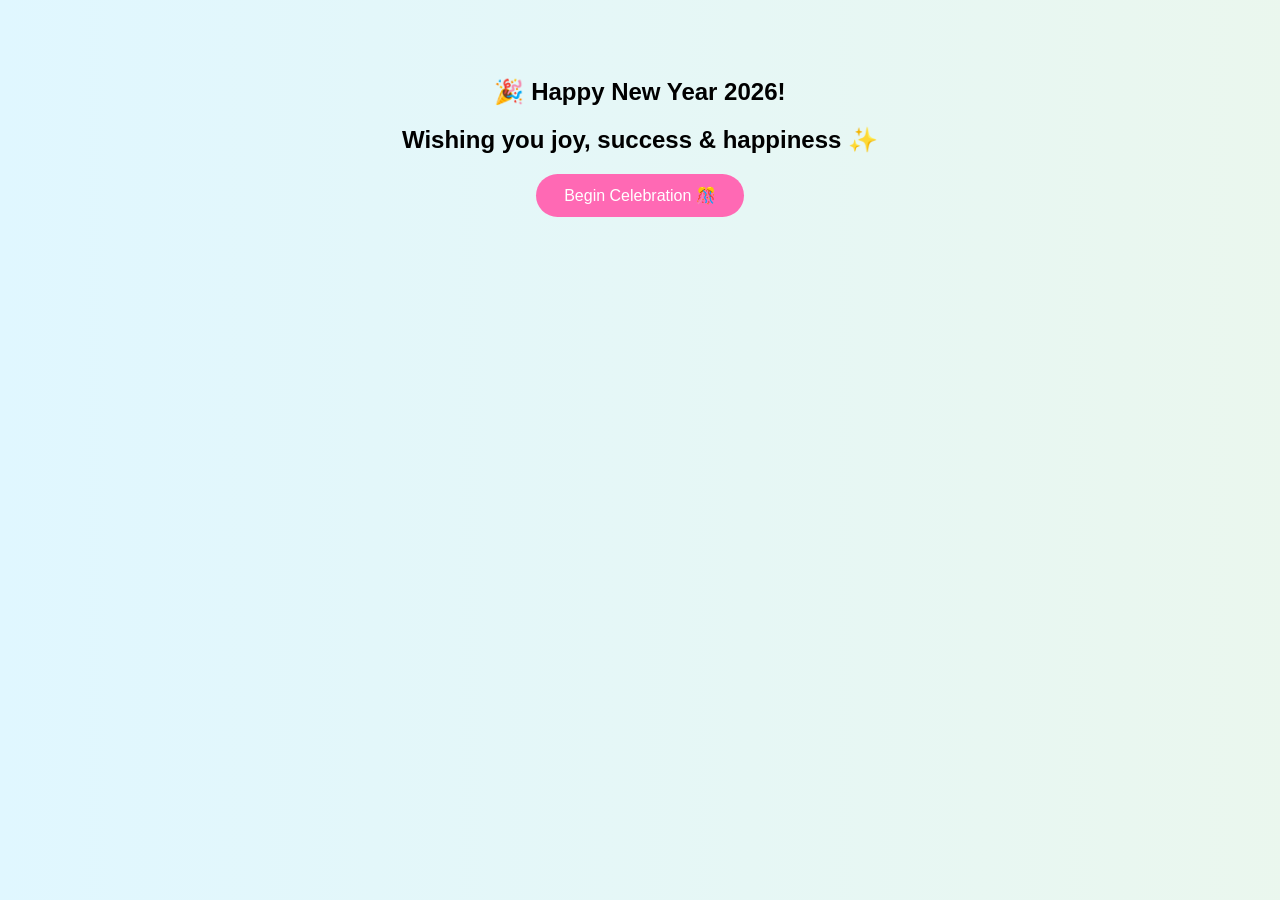
<file: index.html>
<!DOCTYPE html>
<html lang="en">
<head>
<meta charset="UTF-8">
<title>Happy New Year 2026 🎉</title>
<link rel="stylesheet" href="style.css">
</head>
<body>

<div id="magic-intro">
  <div class="sparkle">✨</div>
  <h1>Welcome 2026 💖</h1>
</div>

<div id="app">

<section class="screen active" id="screen-1">
  <h1>🎉 Happy New Year 2026!</h1>
  <h2>Wishing you joy, success & happiness ✨</h2>
  <button onclick="nextScreen()">Begin Celebration 🎊</button>
</section>

<section class="screen" id="screen-2">
  <h2>A New Year Letter 💌</h2>

  <div class="envelope-box" onclick="openEnvelope()">
    <div class="envelope">
      <div class="letter-paper">
        <p>Dear Friend ❤️</p>
      </div>

    </div>
  </div>
</section>


<section class="screen" id="screen-3">
  <h2>Dear Friend 💖</h2>
  <p>
    As the year turns, may your days be filled with love, laughter and new adventures.
    and we will meet more😁😁hehehe.
  </p>
  <button onclick="nextScreen()">Continue ✨</button>
</section>



<section class="screen" id="screen-4">
  <h2>🎁 New Year Wishes</h2>
  <div class="cards">

    <div class="wish-card" onclick="flipWish(this)">
      <div class="wish-inner">
        <div class="wish-front">
          <img src="bubbly.jpeg">
        </div>
        <div class="wish-back">✨ May your year shine bright!</div>
      </div>
    </div>

    <div class="wish-card" onclick="flipWish(this)">
      <div class="wish-inner">
        <div class="wish-front">
          <img src="heart.jpeg">
        </div>
        <div class="wish-back">❤️ Love, peace & happiness</div>
      </div>
    </div>

    <div class="wish-card" onclick="flipWish(this)">
      <div class="wish-inner">
        <div class="wish-front">
          <img src="dream.jpeg">
        </div>
        <div class="wish-back">🚀 Dream big & achieve more</div>
      </div>
    </div>

  </div>
</section>

<section class="screen" id="screen-5">
  <h2>🎊 All Wishes Unlocked!</h2>
  <button onclick="nextScreen()">Final Message 💌</button>
</section>

<section class="screen" id="screen-6">
  <h2>🌟 Happy New Year 2026 🌟</h2>
  <p>✨ May this New Year bring new hopes, new dreams, and new beginnings.
🌸 May your days be filled with happiness, peace, and success.
🌟 Let every moment of 2026 shine with positivity and love.
🎉 Wishing you a beautiful year ahead — Happy New Year!.</p>
  <img src="mahadev.jpeg" alt="mahadev"
    width="200" 
  height="200"
  style="display:block; margin:20px auto;">
  <button onclick="restart()">Restart 🔄</button>
</section>
<script src="script.js"></script>
</body>
</html>
</file>
<file: style.css>
body {
  font-family: Poppins, sans-serif;
  text-align: center;
  overflow-x: hidden;
  background: linear-gradient(270deg,#ffe3ec,#fff7cc,#e0f7ff);
  background-size: 600% 600%;
  animation: bgMove 12s ease infinite;
}

@keyframes bgMove {
  0% {background-position:0% 50%;}
  50% {background-position:100% 50%;}
  100% {background-position:0% 50%;}
}

/* MAGIC INTRO */
#magic-intro {
  position: fixed;
  inset: 0;
  background: linear-gradient(120deg,#ffe3ec,#fff7cc);
  display: flex;
  flex-direction: column;
  justify-content: center;
  align-items: center;
  z-index: 999;
  animation: fadeOut 1s forwards;
  animation-delay: 3s;
}

.sparkle {
  font-size: 60px;
  animation: pulse 1.2s infinite;
}

@keyframes pulse {
  0% {transform:scale(1);}
  50% {transform:scale(1.4);}
  100% {transform:scale(1);}
}

@keyframes fadeOut {
  to {opacity:0; visibility:hidden;}
}

/* Screens */
.screen {
  display: none;
  padding: 50px;
  animation: fadeSlide .8s ease;
}
.screen.active {display:block;}

@keyframes fadeSlide {
  from {opacity:0; transform:translateY(30px);}
  to {opacity:1; transform:translateY(0);}
}

/* Buttons */
button {
  padding: 12px 28px;
  border: none;
  border-radius: 25px;
  background: hotpink;
  color: white;
  cursor: pointer;
  font-size: 16px;
  transition: transform .3s;
}
button:hover {transform:scale(1.1);}

/* Envelope */
.envelope-box {
  width: 220px;
  height: 150px;
  margin: auto;
  position: relative;
  cursor: pointer;
}
.envelope {
  width: 100%;
  height: 100%;
  background: #ffb6c1;
  border-radius: 10px;
  position: relative;
  overflow: hidden;
}
.envelope::before {
  content:"";
  position:absolute;
  inset:0;
  background:#ff9eb5;
  clip-path: polygon(0 0,100% 0,50% 50%);
  transform-origin: top;
  transition: transform 1s;
}
.envelope-box.open .envelope::before {
  transform: rotateX(180deg);
}
.letter-paper {
  width: 90%;
  height: 120px;
  background: white;
  position: absolute;
  left: 5%;
  bottom: 0;
  border-radius: 8px;

  transform: translateY(140px);  
  transition: transform 1.2s ease;
  z-index: 2;
}

.envelope-box.open .letter-paper {
  transform: translateY(-80px);
  z-index: 4;
}

/* Cards */
.cards {
  display: flex;
  justify-content: center;
  gap: 20px;
}

/* Wish cards */
.wish-card {
  width: 180px;
  height: 220px;
  perspective: 1000px;
  transition: transform .3s, box-shadow .3s;
}
.wish-card:hover {
  transform: translateY(-10px) scale(1.05);
  box-shadow: 0 20px 40px rgba(255,105,180,.4);
}
.wish-card.done {
  box-shadow: 0 0 30px gold;
}

.wish-inner {
  width: 100%;
  height: 100%;
  transform-style: preserve-3d;
  transition: transform .8s;
}
.wish-card.done .wish-inner {
  transform: rotateY(180deg);
}

.wish-front,
.wish-back {
  position: absolute;
  inset: 0;
  border-radius: 20px;
  background: white;
  backface-visibility: hidden;
  display: flex;
  flex-direction: column;
  align-items: center;
  justify-content: center;
}

.wish-front img {
  width: 80px;
  margin-bottom: 10px;
}

.wish-back {
  transform: rotateY(180deg);
  padding: 15px;
}
.letter-card {
  transform: translateY(70px);  
  transition: transform 1.2s ease;
}
</file>
